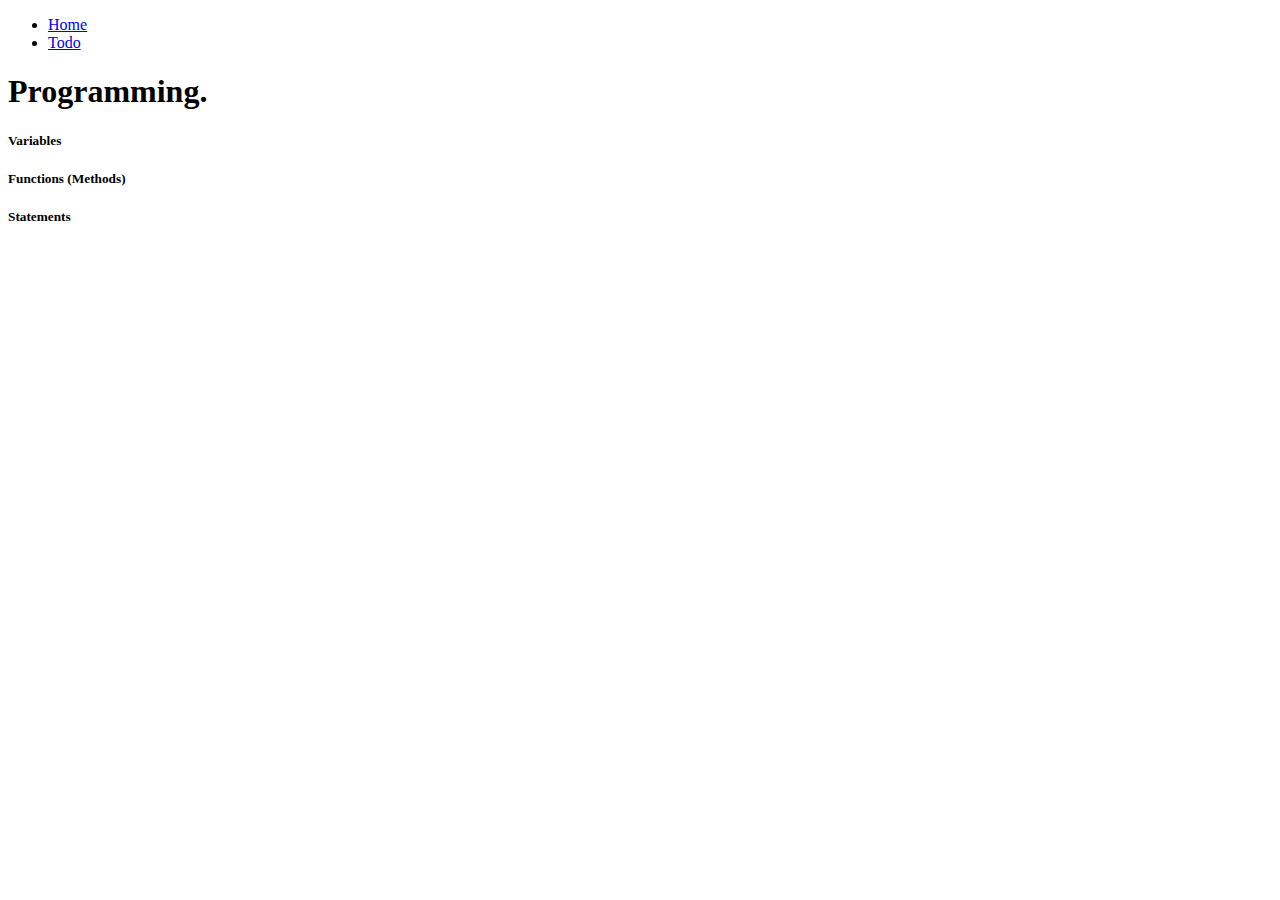
<file: index.html>
<!DOCTYPE html>
<html lang="en">
<head>
    <meta charset="UTF-8">
    <meta http-equiv="X-UA-Compatible" content="IE=edge">
    <meta name="viewport" content="width=device-width, initial-scale=1.0">
    <title>Document</title>
    <link rel="stylesheet" href="./css.css">

    <script src="./js.js" ></script>
</head>
<body>
    <nav>
        <ul class="d-flex f-content-start">
            <li class="item-list"><a href="./index.html" class="href">Home</a></li>
            <li class="item-list"><a href="./todolist/index.html" class="href">Todo</a></li>
        </ul>
    </nav>
    <h1>
        Programming.
    </h1>
    <div>
        <h5>Variables</h5>
        <h5>Functions (Methods)</h5>
        <h5>Statements</h5>
        <h5></h5>
    </div>
</body>
</html>
</file>
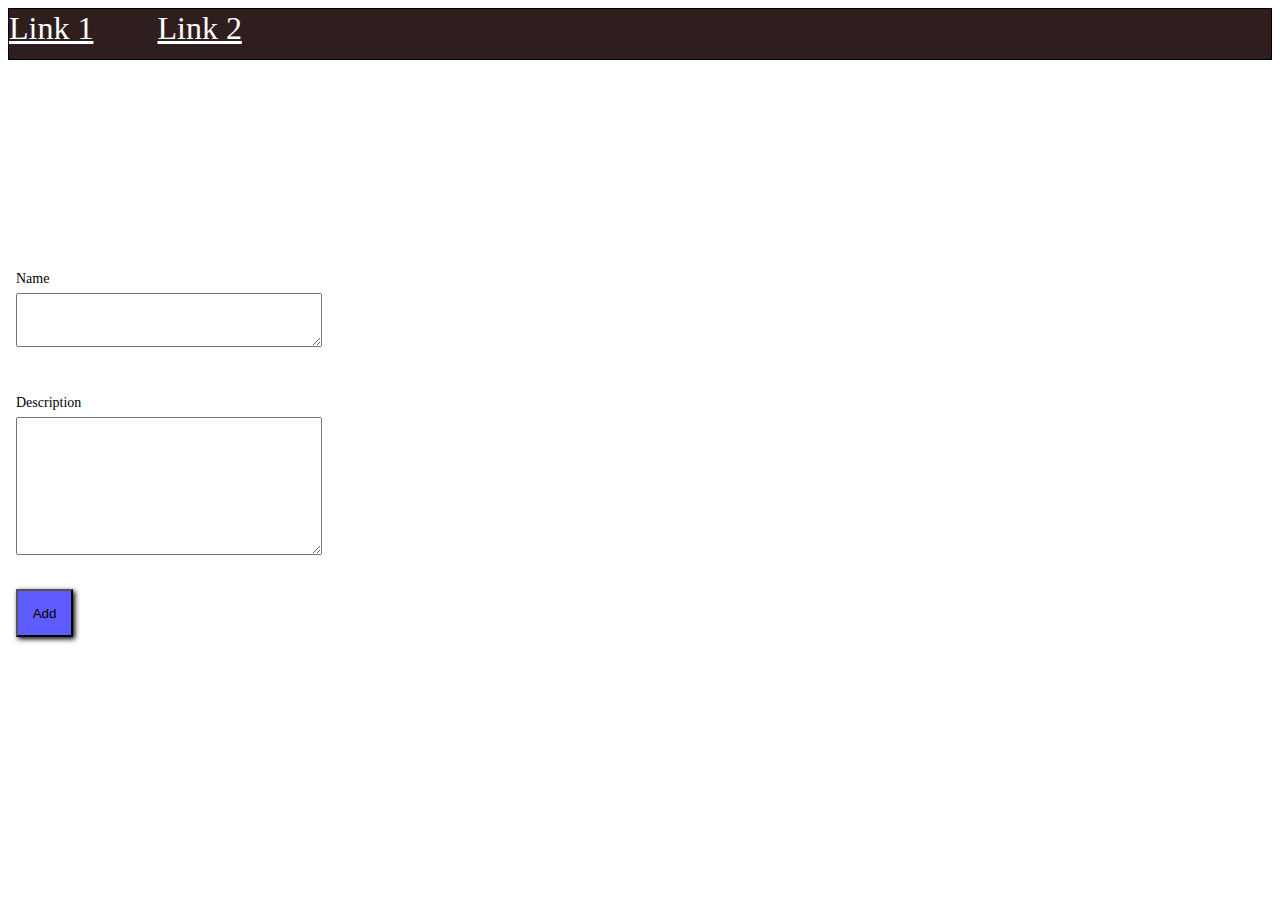
<file: First app with Mohamd/index.html>
<!DOCTYPE html>
<html lang="en">
<head>
    <meta charset="UTF-8">
    <meta http-equiv="X-UA-Compatible" content="IE=edge">
    <meta name="viewport" content="width=device-width, initial-scale=1.0">
    <link href="https://cdn.jsdelivr.net/npm/bootstrap@5.2.3/dist/css/bootstrap.min.css" rel="stylesheet" integrity="sha384-rbsA2VBKQhggwzxH7pPCaAqO46MgnOM80zW1RWuH61DGLwZJEdK2Kadq2F9CUG65" crossorigin="anonymous">
    <link rel="stylesheet" href="./css.css">
    <title>Document</title>
</head>
<body>
    
    <div class="d-flex flex-row" id="top-row">
        <a href="https://www.figma.com/file/oYS7hCRNoAw23g6QHYykL4/Todo?node-id=1%3A2&t=sa7ePVs2N6LOFu1V-0" class="link">Link 1</a>
        <a href="https://www.youtube.com/watch?v=8VvfMv9mLjo&t=272s" class="link">Link 2</a>
    </div>
    <div class="row" id="second-row">
        <div class="col d-flex align-items-center justify-content-center">
            <div id="formdiv" class="d-flex align-items-center justify-content-center">
                <form class="was-validated">
                    <div class="formWithNameAndDescription">
                      <label for="validationTextarea" class="form-label">Name</label>
                      <textarea id="validationTextareaName"  rows="1" cols="50"></textarea>
                      <label for="validationTextarea" class="form-label">Description</label>
                      <textarea id="validationTextareaDescription"  rows="4" cols="50"></textarea>
                      <button class="btn btn-primary" id="btnSubmit" onclick="createTodo()">Add</button>
                    </div>
            </div>
        </div>
        <div class="col d-flex align-items-center justify-content-center">
            <div id="RectangleContainer"></div>
        </div>
    </div>
    <script src="./js.js"></script>
    <script src="https://cdn.jsdelivr.net/npm/bootstrap@5.2.3/dist/js/bootstrap.bundle.min.js" integrity="sha384-kenU1KFdBIe4zVF0s0G1M5b4hcpxyD9F7jL+jjXkk+Q2h455rYXK/7HAuoJl+0I4" crossorigin="anonymous"></script>
</body>
</html>
</file>
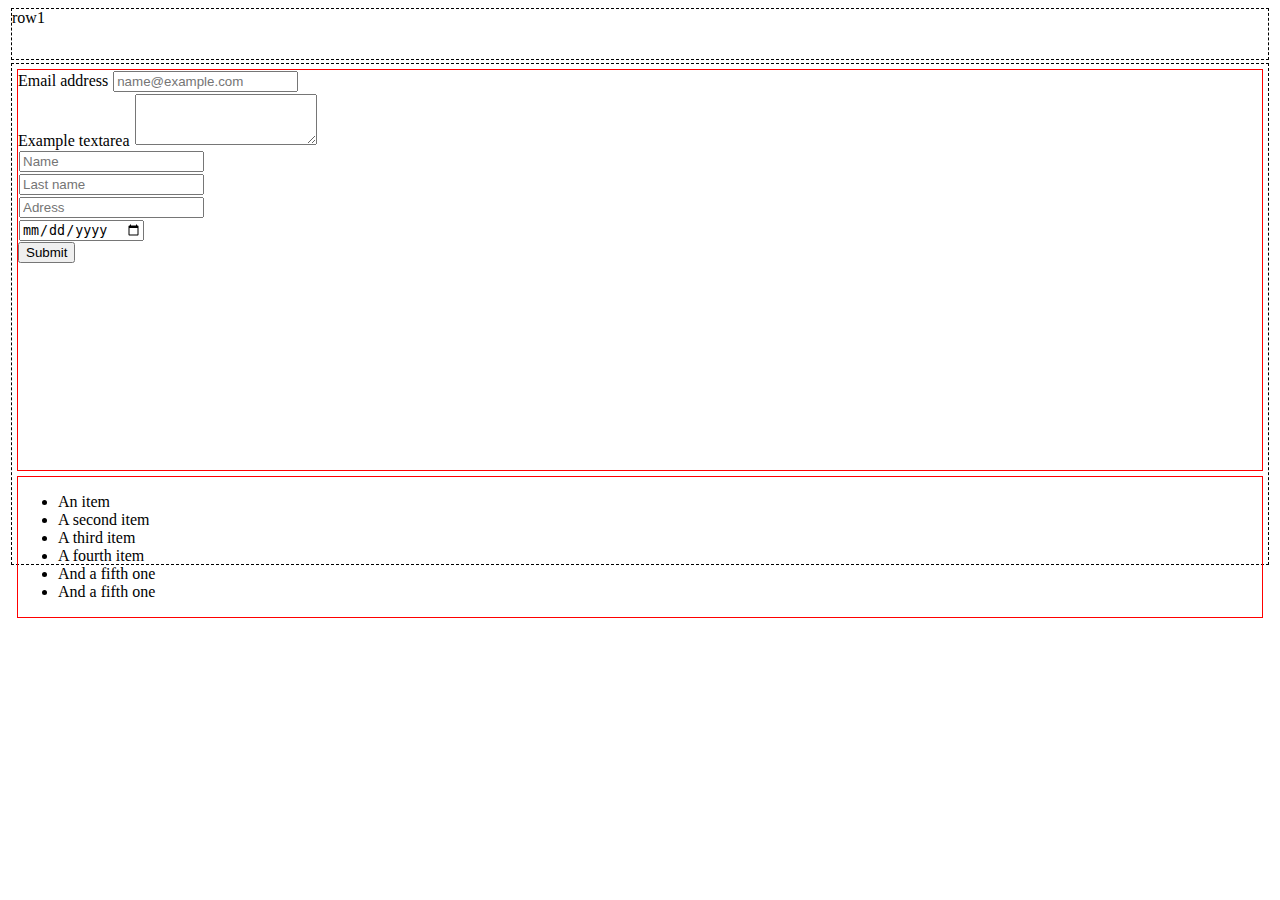
<file: todoapp/index.html>
<!DOCTYPE html>
<html lang="en">

<head>
    <meta charset="UTF-8">
    <meta http-equiv="X-UA-Compatible" content="IE=edge">
    <meta name="viewport" content="width=device-width, initial-scale=1.0">
    <link href="https://cdn.jsdelivr.net/npm/bootstrap@5.2.3/dist/css/bootstrap.min.css" rel="stylesheet"
        integrity="sha384-rbsA2VBKQhggwzxH7pPCaAqO46MgnOM80zW1RWuH61DGLwZJEdK2Kadq2F9CUG65" crossorigin="anonymous">
    <link rel="stylesheet" href="css.css">
    <script src="js.js"></script>
    <title>Document</title>
</head>

<body>
    <div class="row" id="toprow">
        row1
    </div>
    <div class="row" id="secondrow">
        <div class="col d-flex justify-content-center align-items-center">
            <div id="formdiv">
                <div class="mb-3">
                    <label for="exampleFormControlInput1" class="form-label">Email address</label>
                    <input type="email" class="form-control" id="exampleFormControlInput1"
                        placeholder="name@example.com">
                </div>
                <div class="mb-3">
                    <label for="exampleFormControlTextarea1" class="form-label">Example textarea</label>
                    <textarea class="form-control" id="exampleFormControlTextarea1" rows="3"></textarea>
                </div>
                <div>
                    <input id="1" class="form-control" type="text" placeholder="Name">
                    <input id="2" class="form-control" type="text" placeholder="Last name">
                    <input id="3" class="form-control" type="text" placeholder="Adress">
                    <input id="4" class="form-control" type="date">
                    <br>
                    <button onclick="putInList()" type="button" class="btn btn-primary">Submit</button>
                </div>
            </div>
        </div>
        <div class="col d-flex justify-content-center align-items-center">
            <div id="formlist">
                <ul class="list-group list-group-flush">
                    <li id="1.1" class="list-group-item">An item</li>
                    <li id="2.2" class="list-group-item">A second item</li>
                    <li id="3.3" class="list-group-item">A third item</li>
                    <li id="4.4" class="list-group-item">A fourth item</li>
                    <li id="5.5" class="list-group-item">And a fifth one</li>
                    <li id="6.6" class="list-group-item">And a fifth one</li>
                </ul>
            </div>
        </div>
    </div>
    <script src="https://cdn.jsdelivr.net/npm/bootstrap@5.2.3/dist/js/bootstrap.bundle.min.js"
        integrity="sha384-kenU1KFdBIe4zVF0s0G1M5b4hcpxyD9F7jL+jjXkk+Q2h455rYXK/7HAuoJl+0I4"
        crossorigin="anonymous"></script>
</body>

</html>
</file>
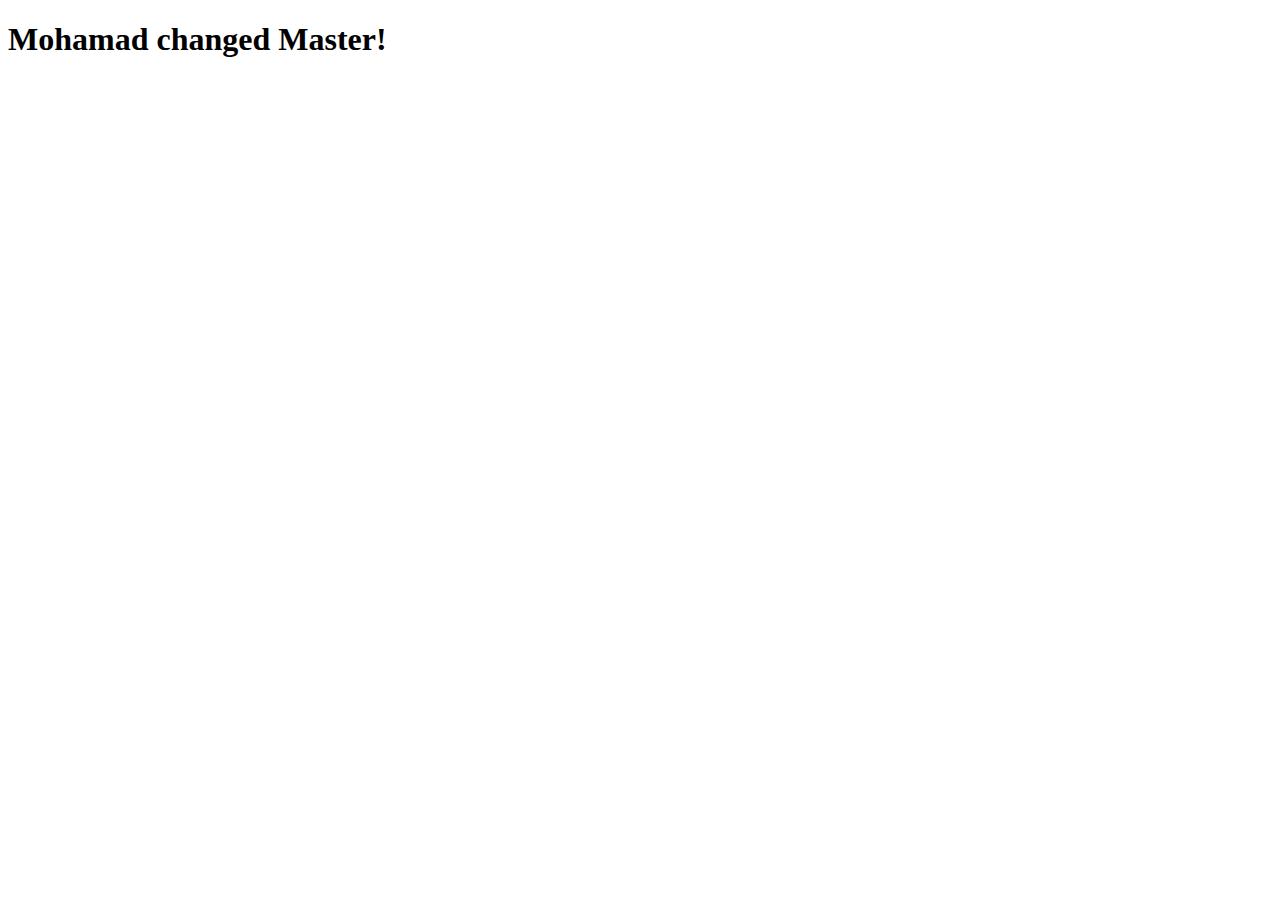
<file: My Website/other folder/index.html>
<!DOCTYPE html>
<html lang="en">
<head>
    <meta charset="UTF-8">
    <meta http-equiv="X-UA-Compatible" content="IE=edge">
    <meta name="viewport" content="width=device-width, initial-scale=1.0">
    <title>Document</title>
</head>
<body>
    <h1>
        Mohamad changed Master!
    </h1>
</body>
</html>
</file>
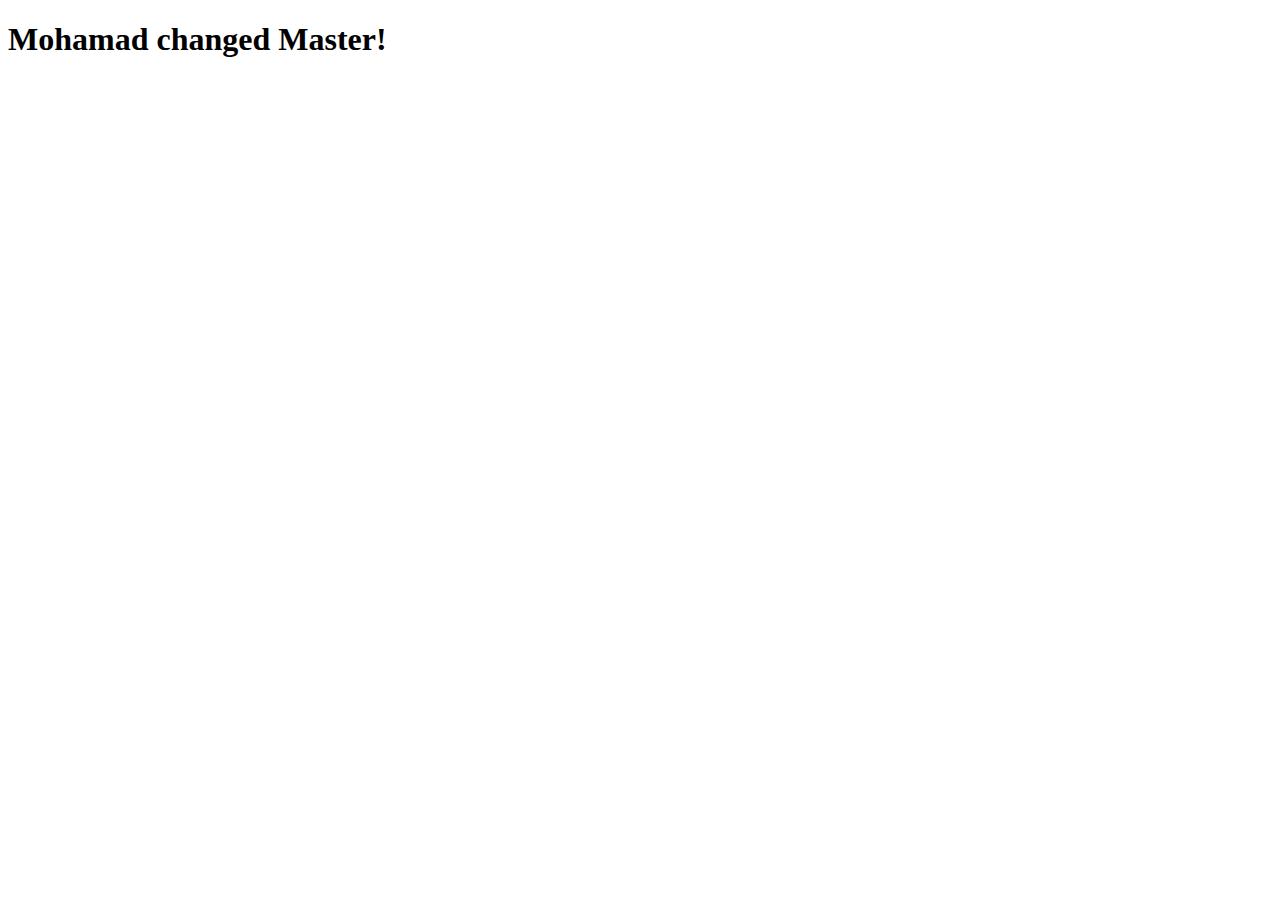
<file: prove/prove/index.html>
<!DOCTYPE html>
<html lang="en">
<head>
    <meta charset="UTF-8">
    <meta http-equiv="X-UA-Compatible" content="IE=edge">
    <meta name="viewport" content="width=device-width, initial-scale=1.0">
    <title>Document</title>
</head>
<body>
    <h1>
        Mohamad changed Master!
    </h1>
</body>
</html>
</file>
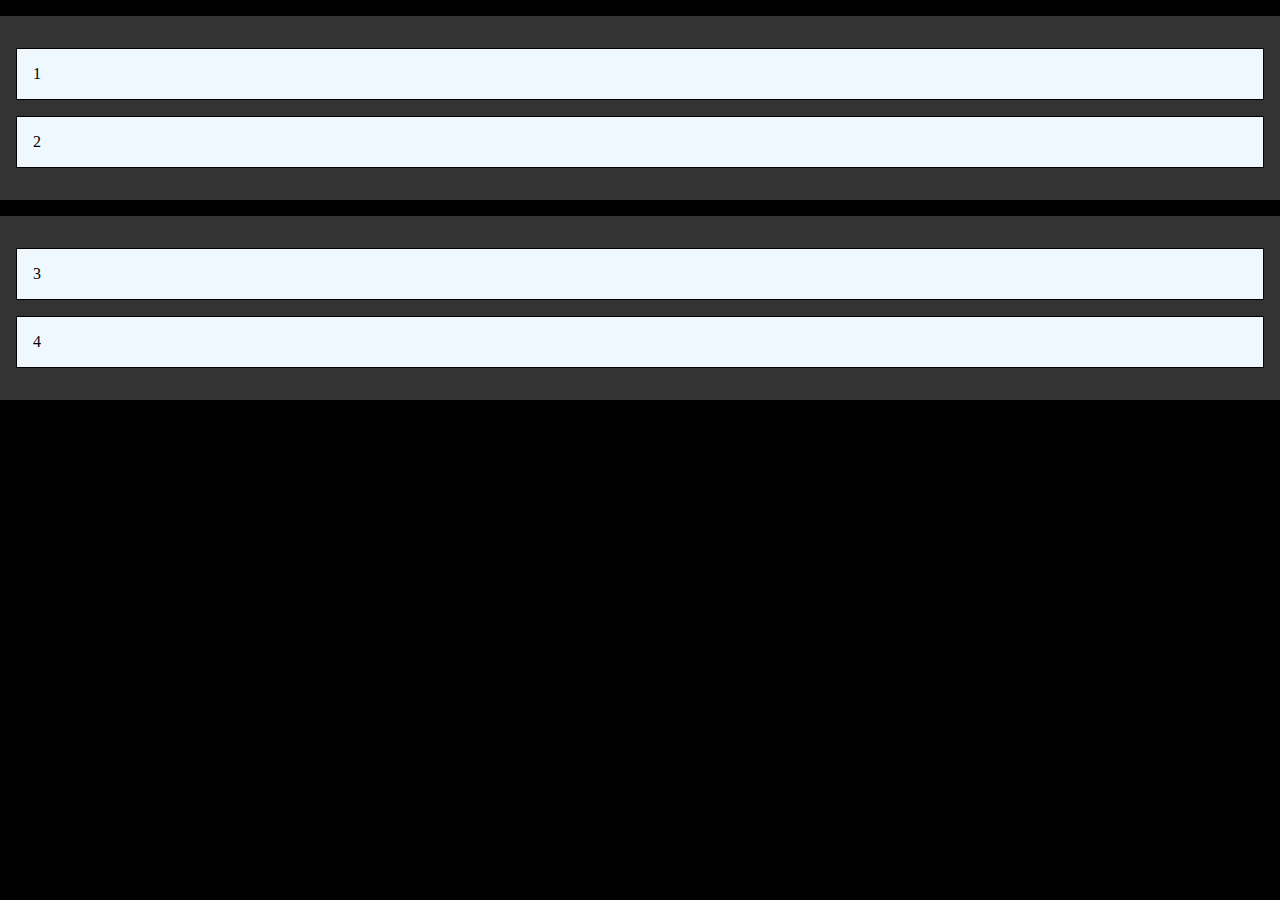
<file: draggable.html>
<!DOCTYPE html>
<html lang="en">
<head>
    <meta charset="UTF-8">
    <meta http-equiv="X-UA-Compatible" content="IE=edge">
    <meta name="viewport" content="width=device-width, initial-scale=1.0">
    <title>Draggable</title>
    <link rel="stylesheet" href="/draggable.css">
</head>
<body>
    <div class="container">
        <p class="draggable" draggable="true">1</p>
        <p class="draggable" draggable="true">2</p>
    </div>
    <div class="container">
        <p class="draggable" draggable="true">3</p>
        <p class="draggable" draggable="true">4</p>
    </div>

<script src="/draggable.js"></script>
</body>
</html>
</file>
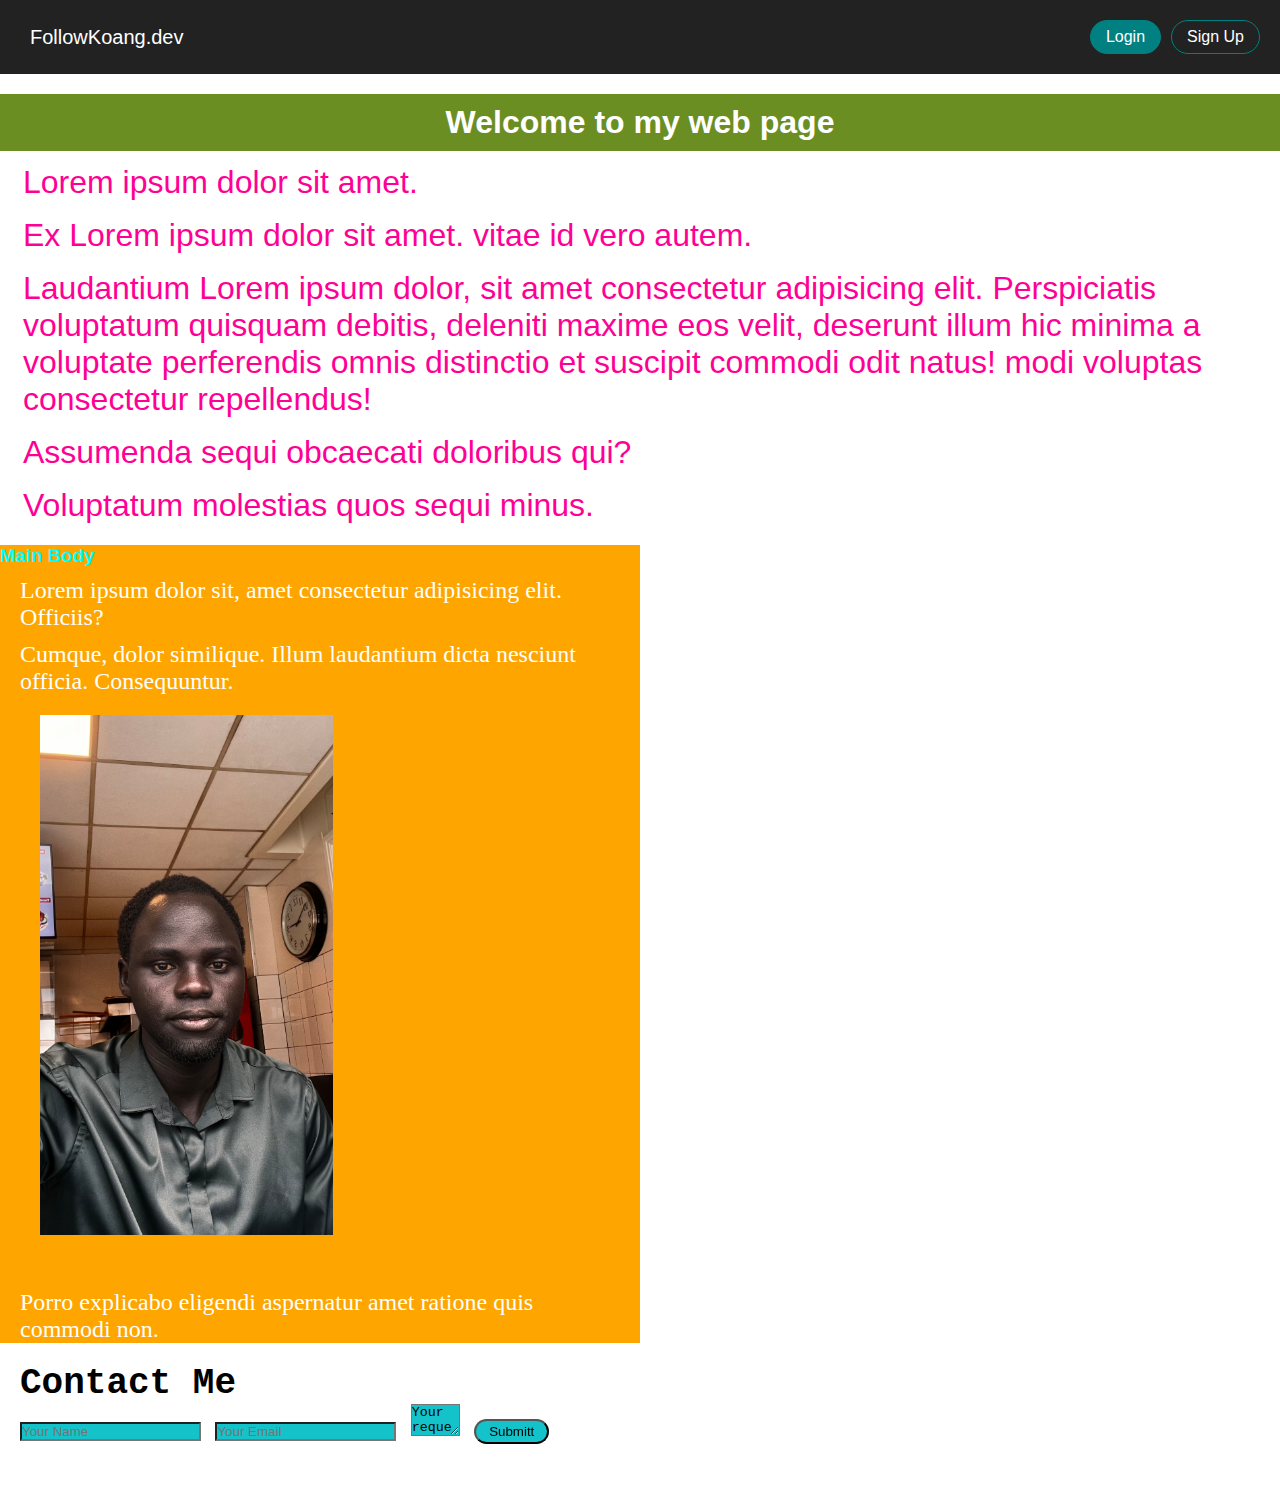
<file: resp.html>
<!DOCTYPE html>
<html lang="en">
<head>
    <meta charset="UTF-8">
    <meta http-equiv="X-UA-Compatible" content="IE=edge">
    <meta name="viewport" content="width=device-width, initial-scale=1.0">
    <title>Responsive web</title>
    <link rel="stylesheet" href="/resp.css">
    <script src="https://ajax.googleapis.com/ajax/libs/jquery/3.6.1/jquery.min.js"></script>

</head>
<body>
    
   <nav>
    <ul class="menu">
    <li class="logo"><a href="#">FollowKoang.dev</a></li>
    <li class="item"><a href="#">Home</a></li>
    <li class="item"><a href="#">About</a></li>
    <li class="item"><a href="#">Services</a></li>
    <li class="item button"><a href="#">Login</a></li>
    <li class="item button secondary"><a href="#">Sign Up</a></li>
    <li class="toggle"><a href="#"><span class="bars"></span></a></li>
  </ul>
</nav>

   <main id="main">
    <h2 class="h2">Welcome to my web page</h2>
    <p class="par">Lorem ipsum dolor sit amet.</p>
    <p class="par">Ex Lorem ipsum dolor sit amet. vitae id vero autem.</p>
    <p class="par">Laudantium Lorem ipsum dolor, sit amet consectetur adipisicing elit. Perspiciatis voluptatum quisquam debitis, deleniti maxime eos velit, deserunt illum hic minima a voluptate perferendis omnis distinctio et suscipit commodi odit natus! modi voluptas consectetur repellendus!</p>
    <p class="par">Assumenda sequi obcaecati doloribus qui?</p>
    <p class="par">Voluptatum molestias quos sequi minus.</p> 
      <a href="#" style="position: fixled; bottom:0;">https://youtube.com/channel/UCBoSmyo-G9pdKJY96dFopg</a>
   </main>


   <div class="main">
      <h3>Main Body</h3>
        <p class="con">Lorem ipsum dolor sit, amet consectetur adipisicing elit. Officiis?</p>
        <p class="con">Cumque, dolor similique. Illum laudantium dicta nesciunt officia. Consequuntur.</p>
        <img src="/IMG-1263.jpg" alt="">
        <p class="con">Porro explicabo eligendi aspernatur amet ratione quis commodi non.</p>
  </div>
  <footer id="footer">
    <h2 class="foot">
      Contact Me
    </h2>
  <input type="text" placeholder="Your Name">
  <input type="email" placeholder="Your Email">
  <textarea name="textarea" id="textarea" cols="4" rows="2">Your request here:</textarea>
  <button>Submitt</button>
  </footer>
   

  </script>
</body>
</html>
</file>
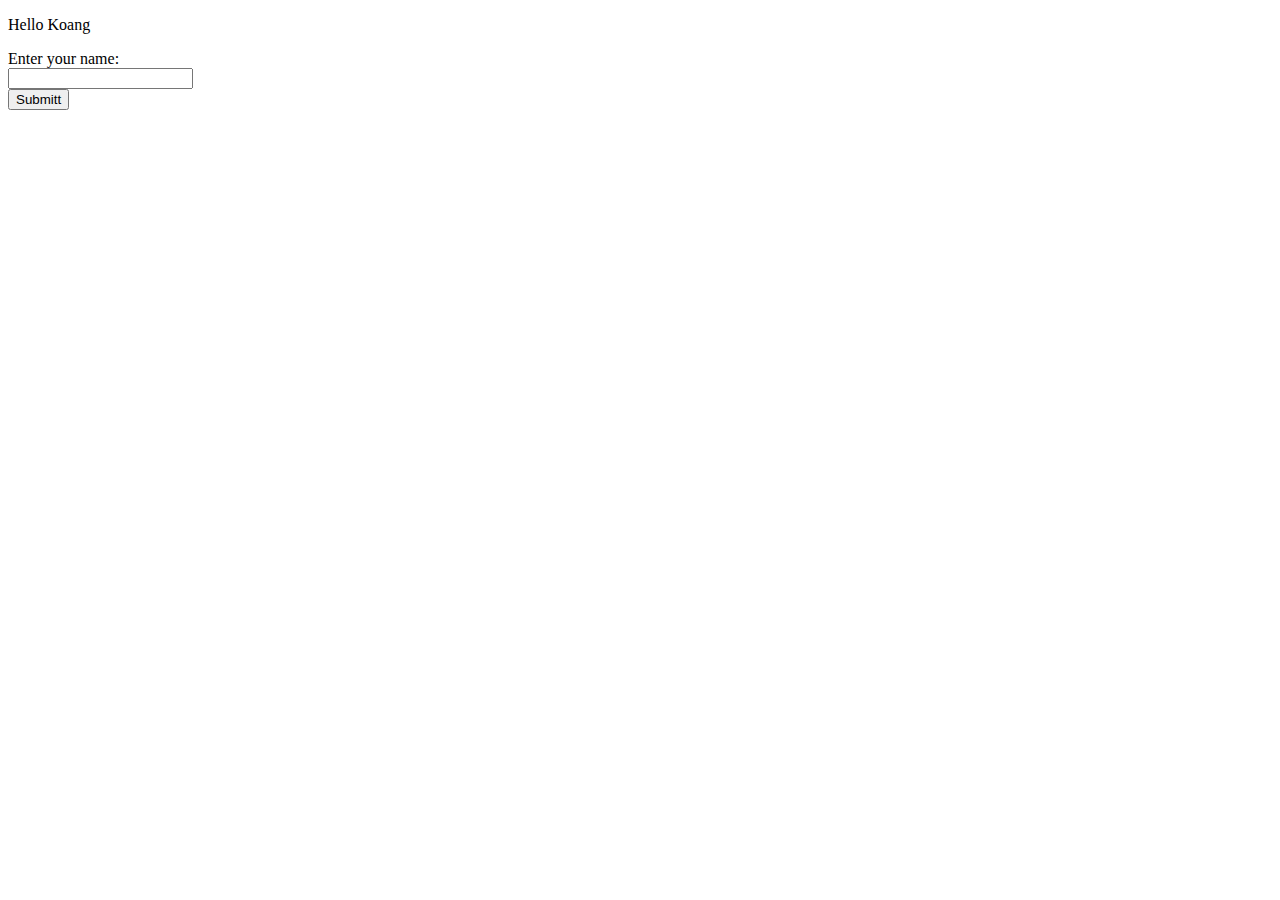
<file: sub.html>
<!DOCTYPE html>
<html lang="en">
<head>
    <meta charset="UTF-8">
    <meta http-equiv="X-UA-Compatible" content="IE=edge">
    <meta name="viewport" content="width=device-width, initial-scale=1.0">
    <title>Document</title>
</head>
<body>

   <p id="p1">Hello Koang</p>
   <p id="p2"></p>
   <p id="p3"></p>

   <label id="label">Enter your name:</label> <br>
   <input type="text" id="mytext"> <br>
   <button type="button" id="myButton">Submitt</button>

    <script src="/java.js"></script>
</body>
</html>
</file>
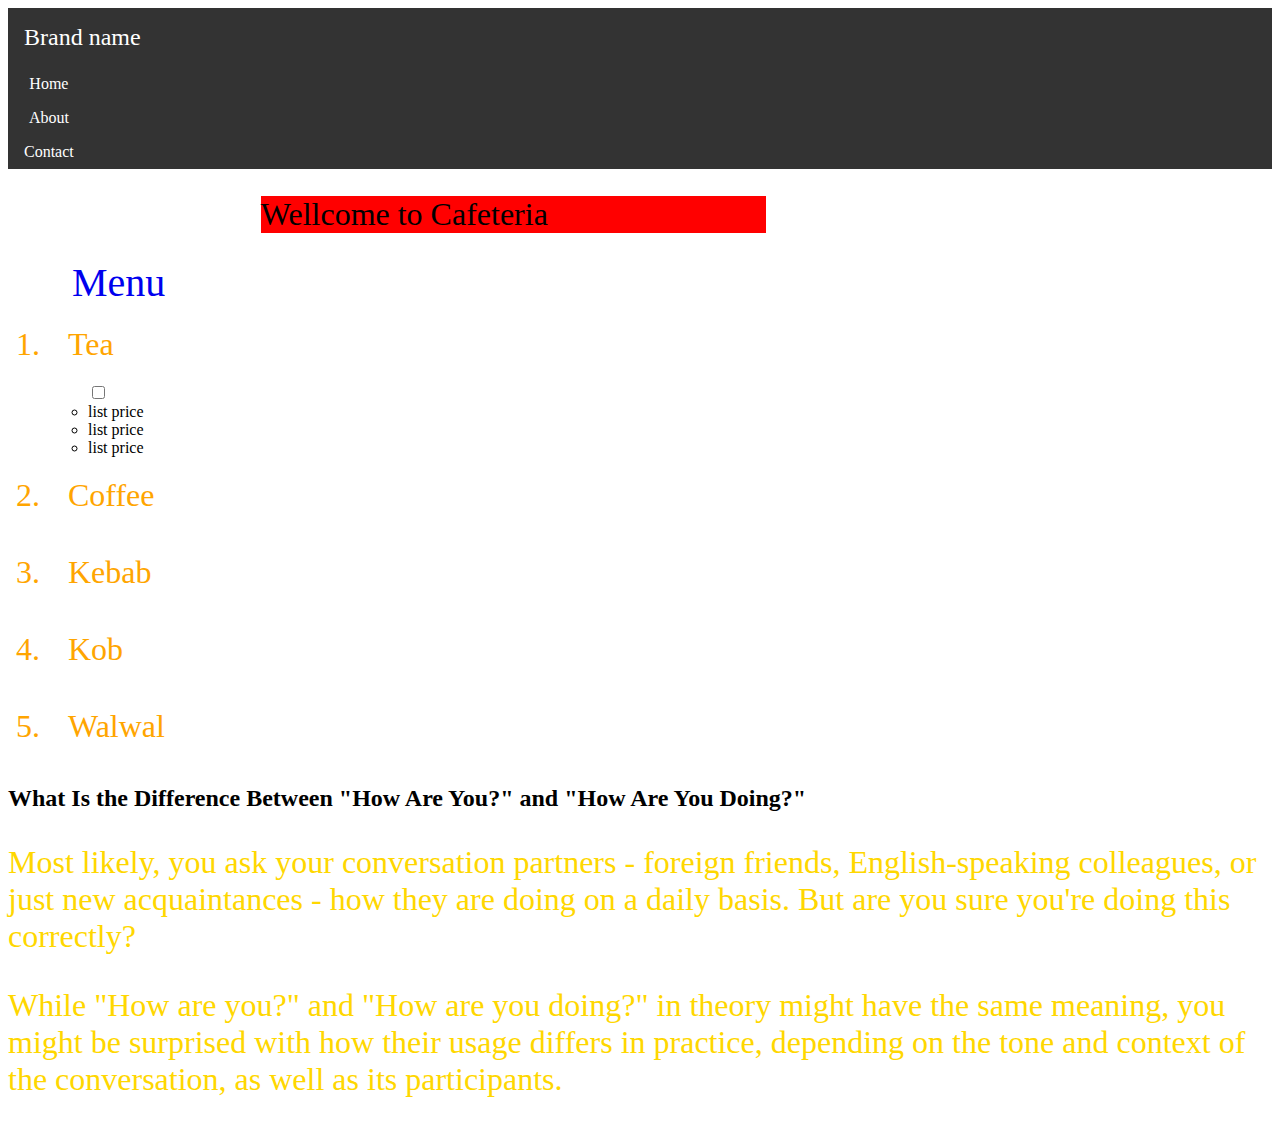
<file: sup.html>
<!DOCTYPE html>
<html lang="en">
<head>
    <meta charset="UTF-8">
    <meta http-equiv="X-UA-Compatible" content="IE=edge">
    <meta name="viewport" content="width=device-width, initial-scale=1.0">
    <title>Document</title>
    <link rel="stylesheet" href="/sup.css">
    <script>
        
    </script>
</head>
<body>
   

        <nav class="navbar">
                <div class="brand-title">Brand name</div>
                <a href="#" class="toggle-button">
                  <span class="bar"></span>
                 <span class="bar"></span>
                 <span class="bar"></span>
                </a>
                <div class="navbar-links">
                    <ul>
                        <li><a href="#">Home</a></li>
                        <li><a href="#">About</a></li>
                        <li><a href="#">Contact</a></li>
                    </ul>
                </div>
            </nav>
        <div id= div> 
        
          <h2 class= well>Wellcome to Cafeteria</h2>
        </div>
        
        <ul>
          <a href="#" id="menu">Menu</a>
           <li class="main">Tea</li>
          <ul class="under-list">
            <input type="checkbox">
            <li>list price </li>
            <li>list price</li>
            <li>list price</li>
          </ul>
           <li class="main">Coffee</li>
           <li class="main">Kebab</li>
           <li class="main">Kob</li>
           <li class="main">Walwal</li>
          
        </ul>
        
          <h2>What Is the Difference Between "How Are You?" and "How 
            Are You Doing?"</h2>
          <p>Most likely, you ask your conversation partners - foreign 
            friends, English-speaking colleagues, or just new acquaintances - how they are doing on a daily basis. But are you sure you're doing this correctly?</p>
          <p>While "How are you?" and "How are you doing?" in theory might 
            have the same meaning, you might be surprised with how their usage differs in practice, depending on the tone and context of the conversation, as well as its participants.</p>
</body>
</html>
</file>
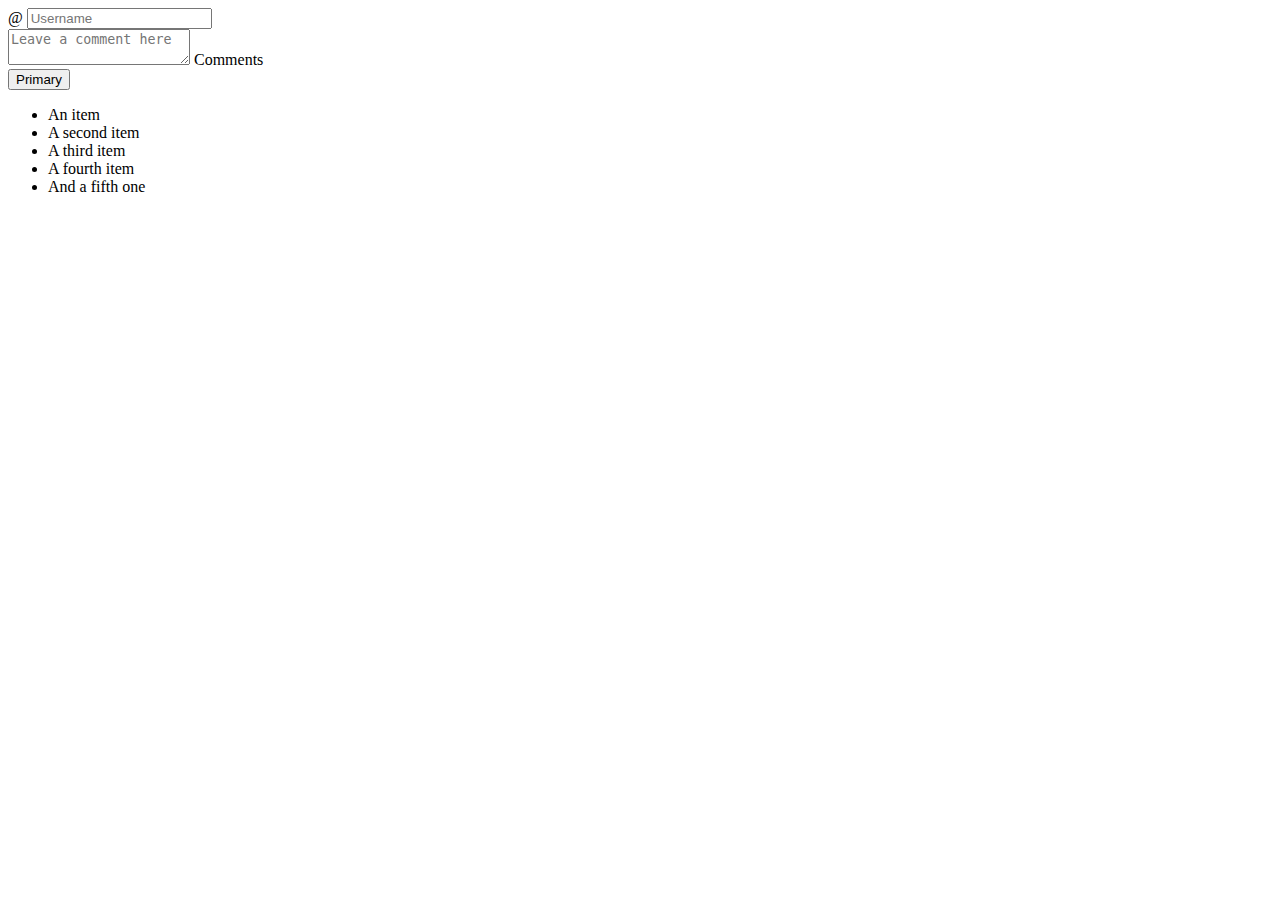
<file: todo.html>
<!DOCTYPE html>
<html lang="en">
<head>
    <meta charset="UTF-8">
    <meta http-equiv="X-UA-Compatible" content="IE=edge">
    <meta name="viewport" content="width=device-width, initial-scale=1.0">
    <title>Document</title>
    <link href="https://cdn.jsdelivr.net/npm/bootstrap@5.2.3/dist/css/bootstrap.min.css" rel="stylesheet" integrity="sha384-rbsA2VBKQhggwzxH7pPCaAqO46MgnOM80zW1RWuH61DGLwZJEdK2Kadq2F9CUG65" crossorigin="anonymous">
    <script>
        function btnClicked()
        {
            console.log(" is clicked; ");
        }

        document.getElementById('container');
        document.querySelectorAll('[att=""]');
        document.getElementsByClassName('class')
        document.getElementsByTagName('div');
        document.createElement('div');
    </script>
</head>
<body>
   <div id="container" class="d-flex">
    <div class="col">
        <div class="input-group mb-3">
            <span class="input-group-text" id="basic-addon1">@</span>
            <input type="text" class="form-control" id="test1" placeholder="Username" aria-label="Username" aria-describedby="basic-addon1">
          </div>
          <div class="form-floating">
            <textarea class="form-control" placeholder="Leave a comment here" id="floatingTextarea"></textarea>
            <label for="floatingTextarea">Comments</label>
          </div>
          <button type="button" class="btn btn-primary" onclick="btnClicked()">Primary</button>
       </div>
       <div class="col">
        <ul class="list-group list-group-flush">
            <li class="list-group-item">An item</li>
            <li class="list-group-item">A second item</li>
            <li class="list-group-item">A third item</li>
            <li class="list-group-item">A fourth item</li>
            <li class="list-group-item">And a fifth one</li>
          </ul>
       </div>
   </div>
   <script src="https://cdn.jsdelivr.net/npm/bootstrap@5.2.3/dist/js/bootstrap.bundle.min.js" integrity="sha384-kenU1KFdBIe4zVF0s0G1M5b4hcpxyD9F7jL+jjXkk+Q2h455rYXK/7HAuoJl+0I4" crossorigin="anonymous"></script>
</body>
</html>
</file>
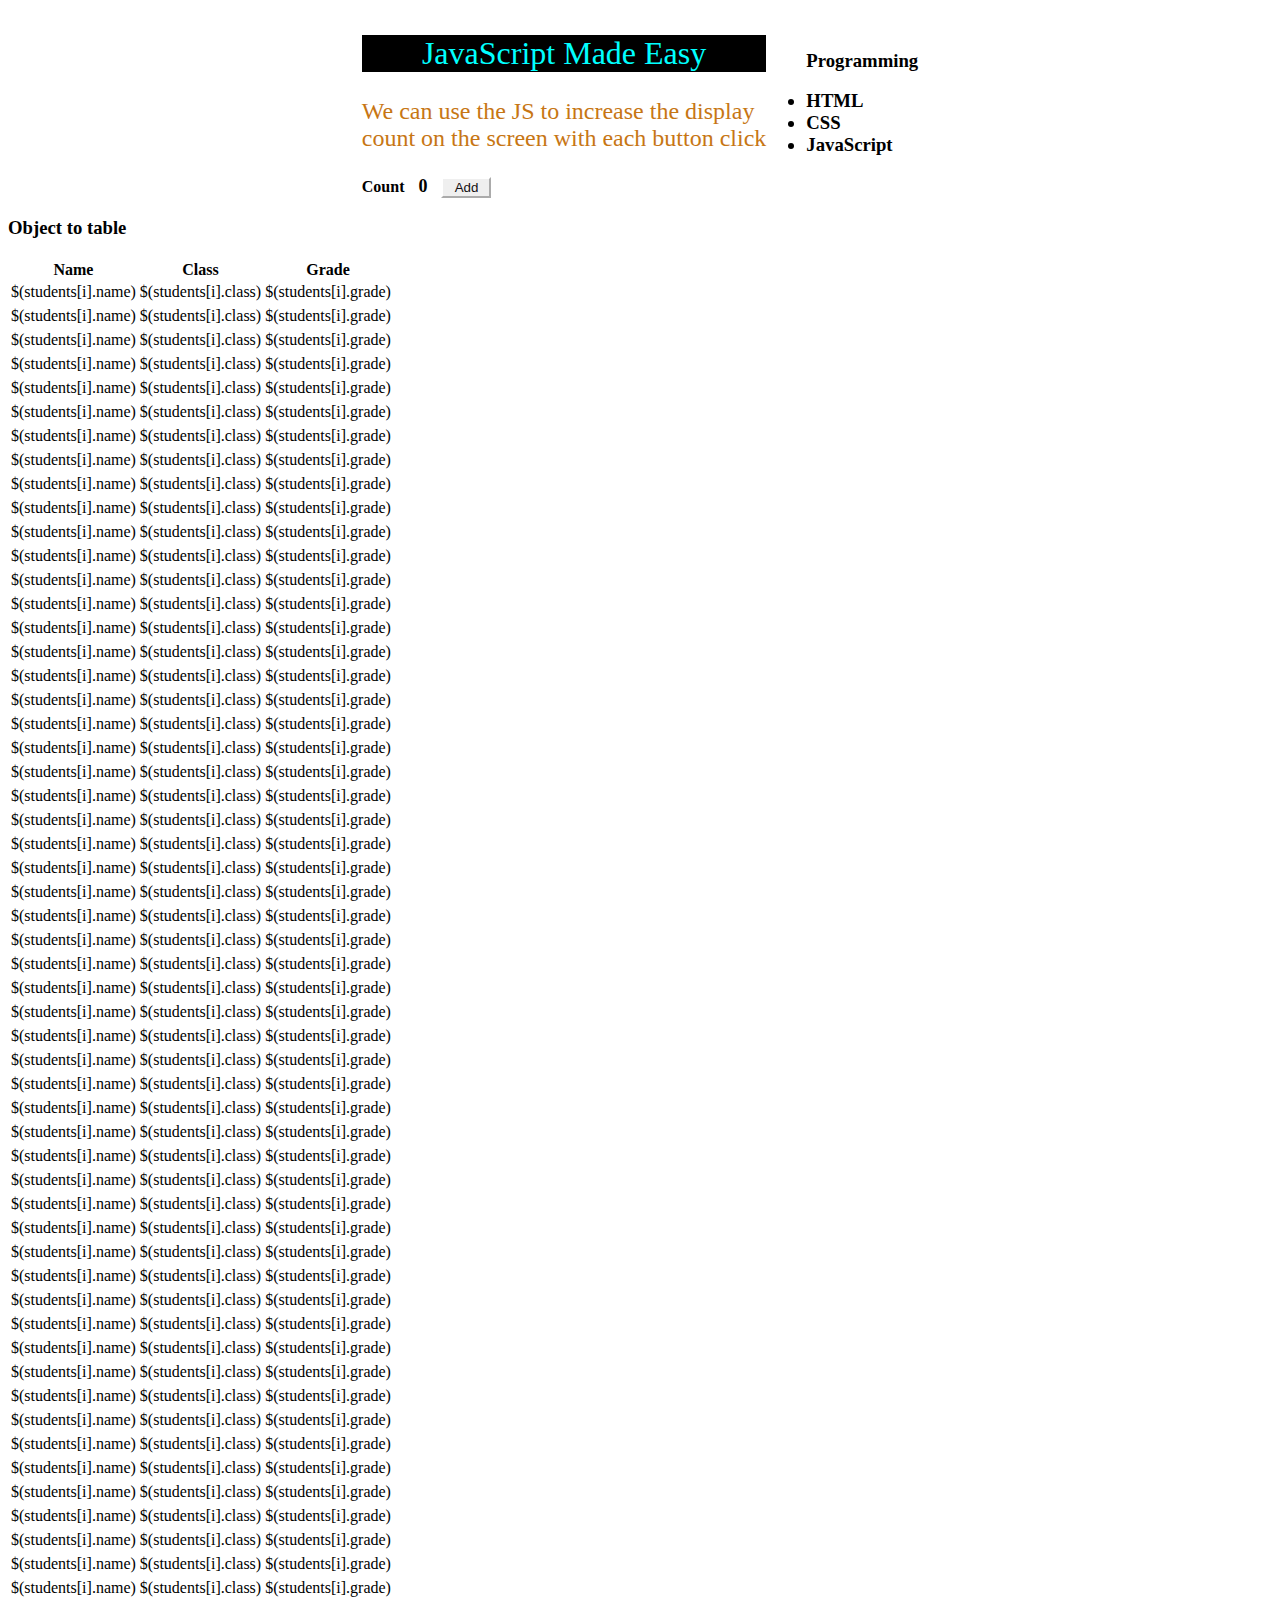
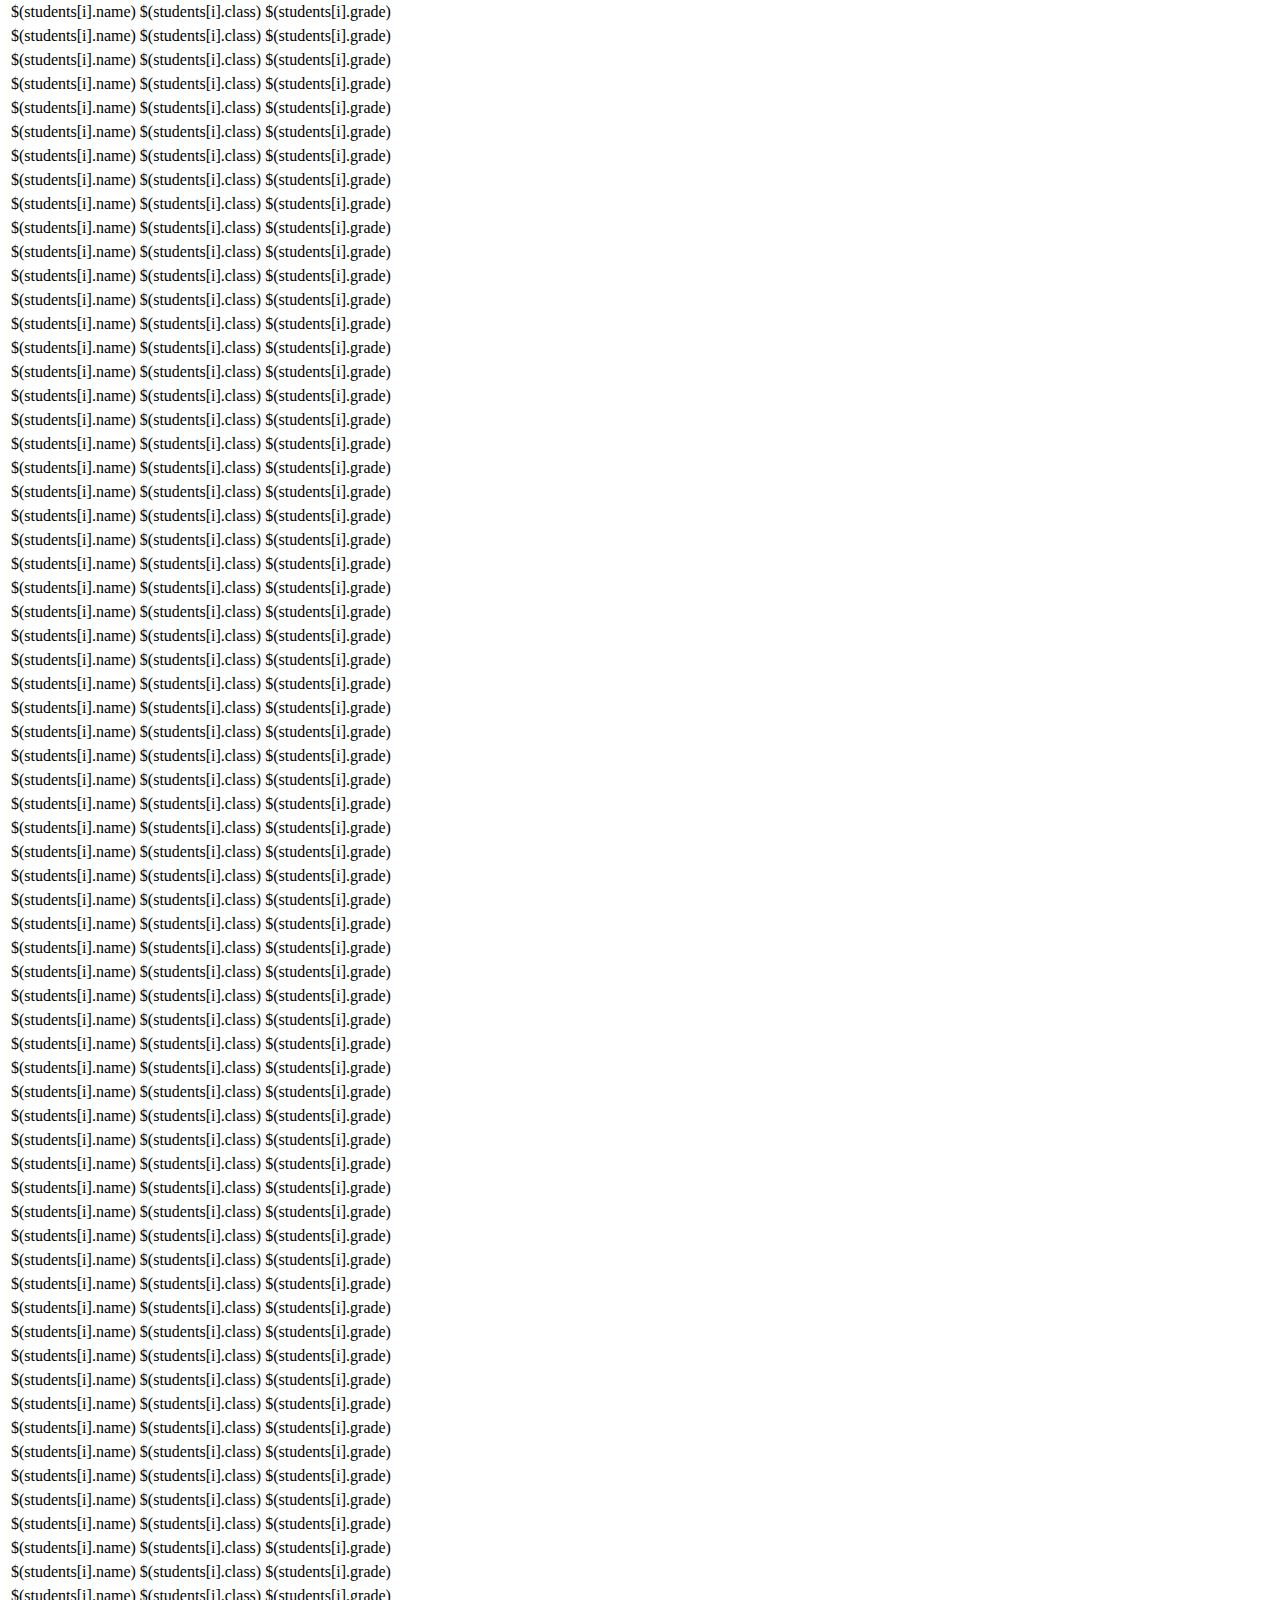
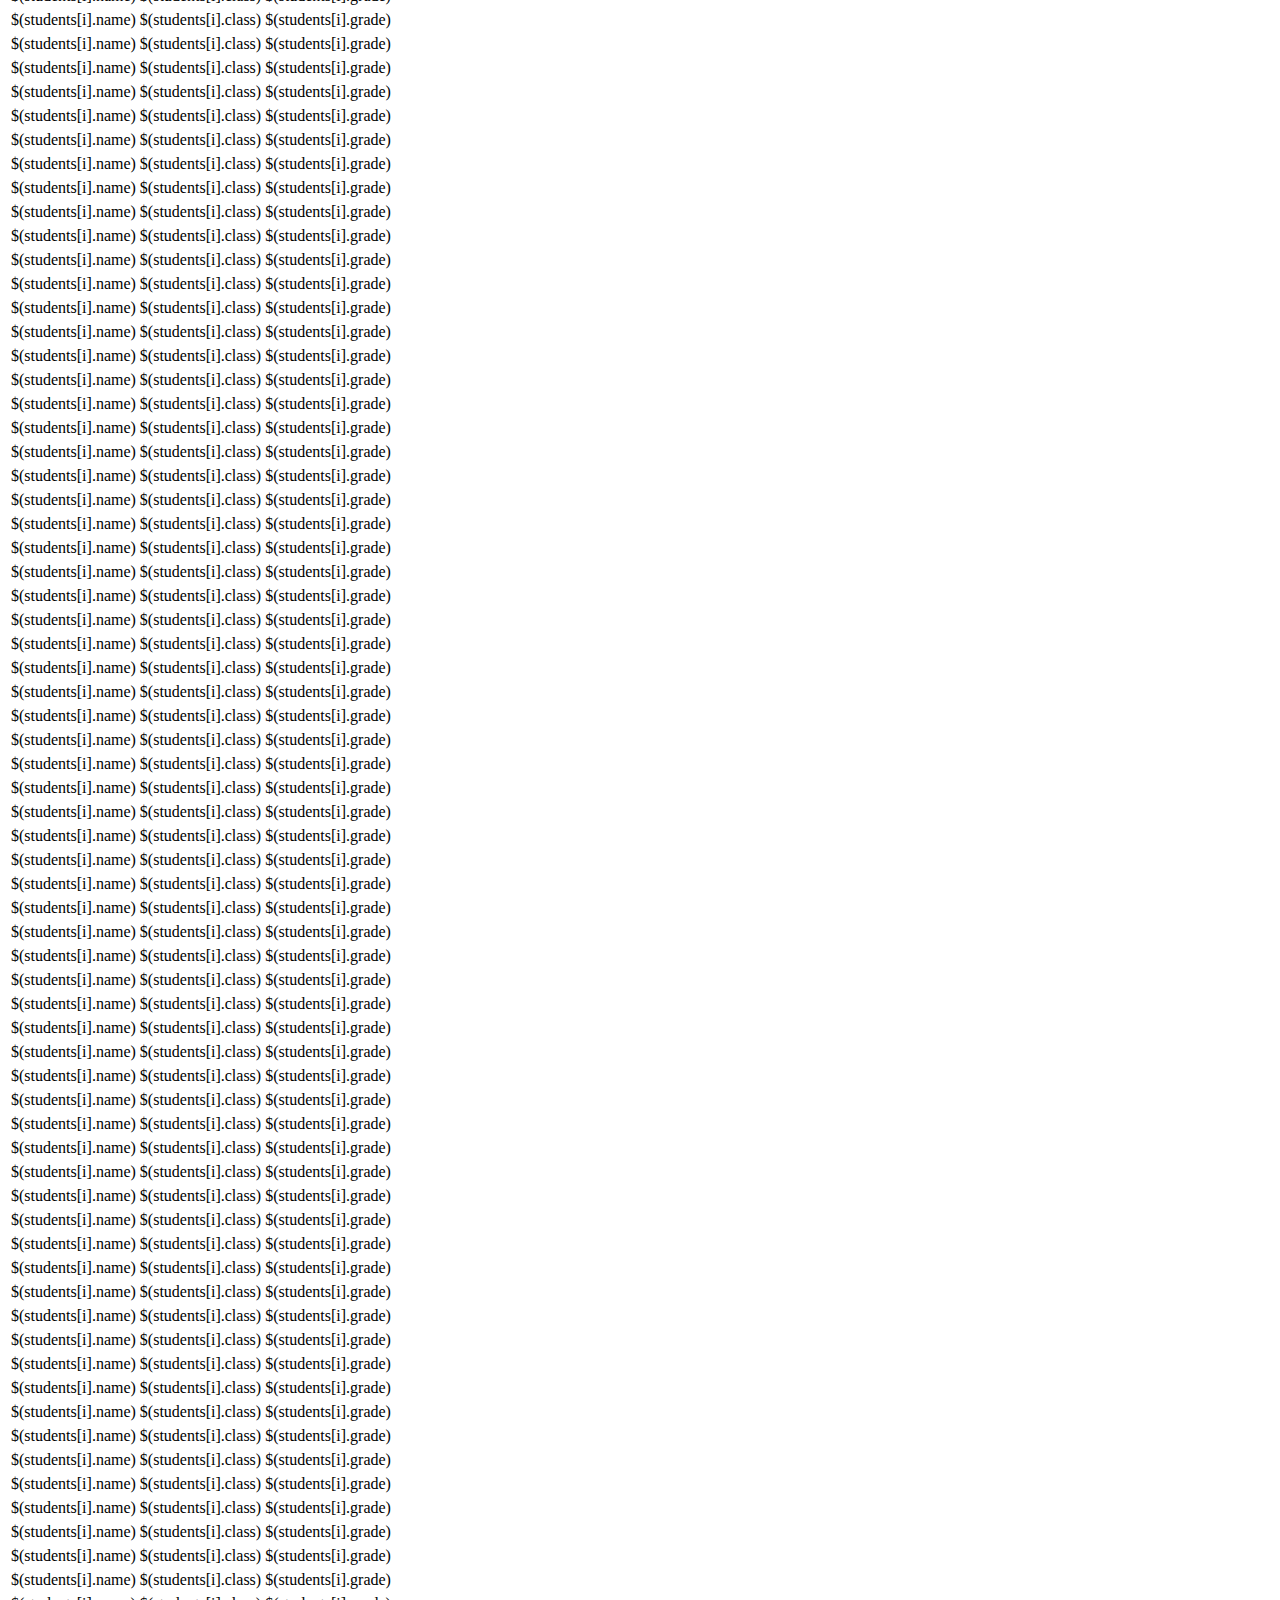
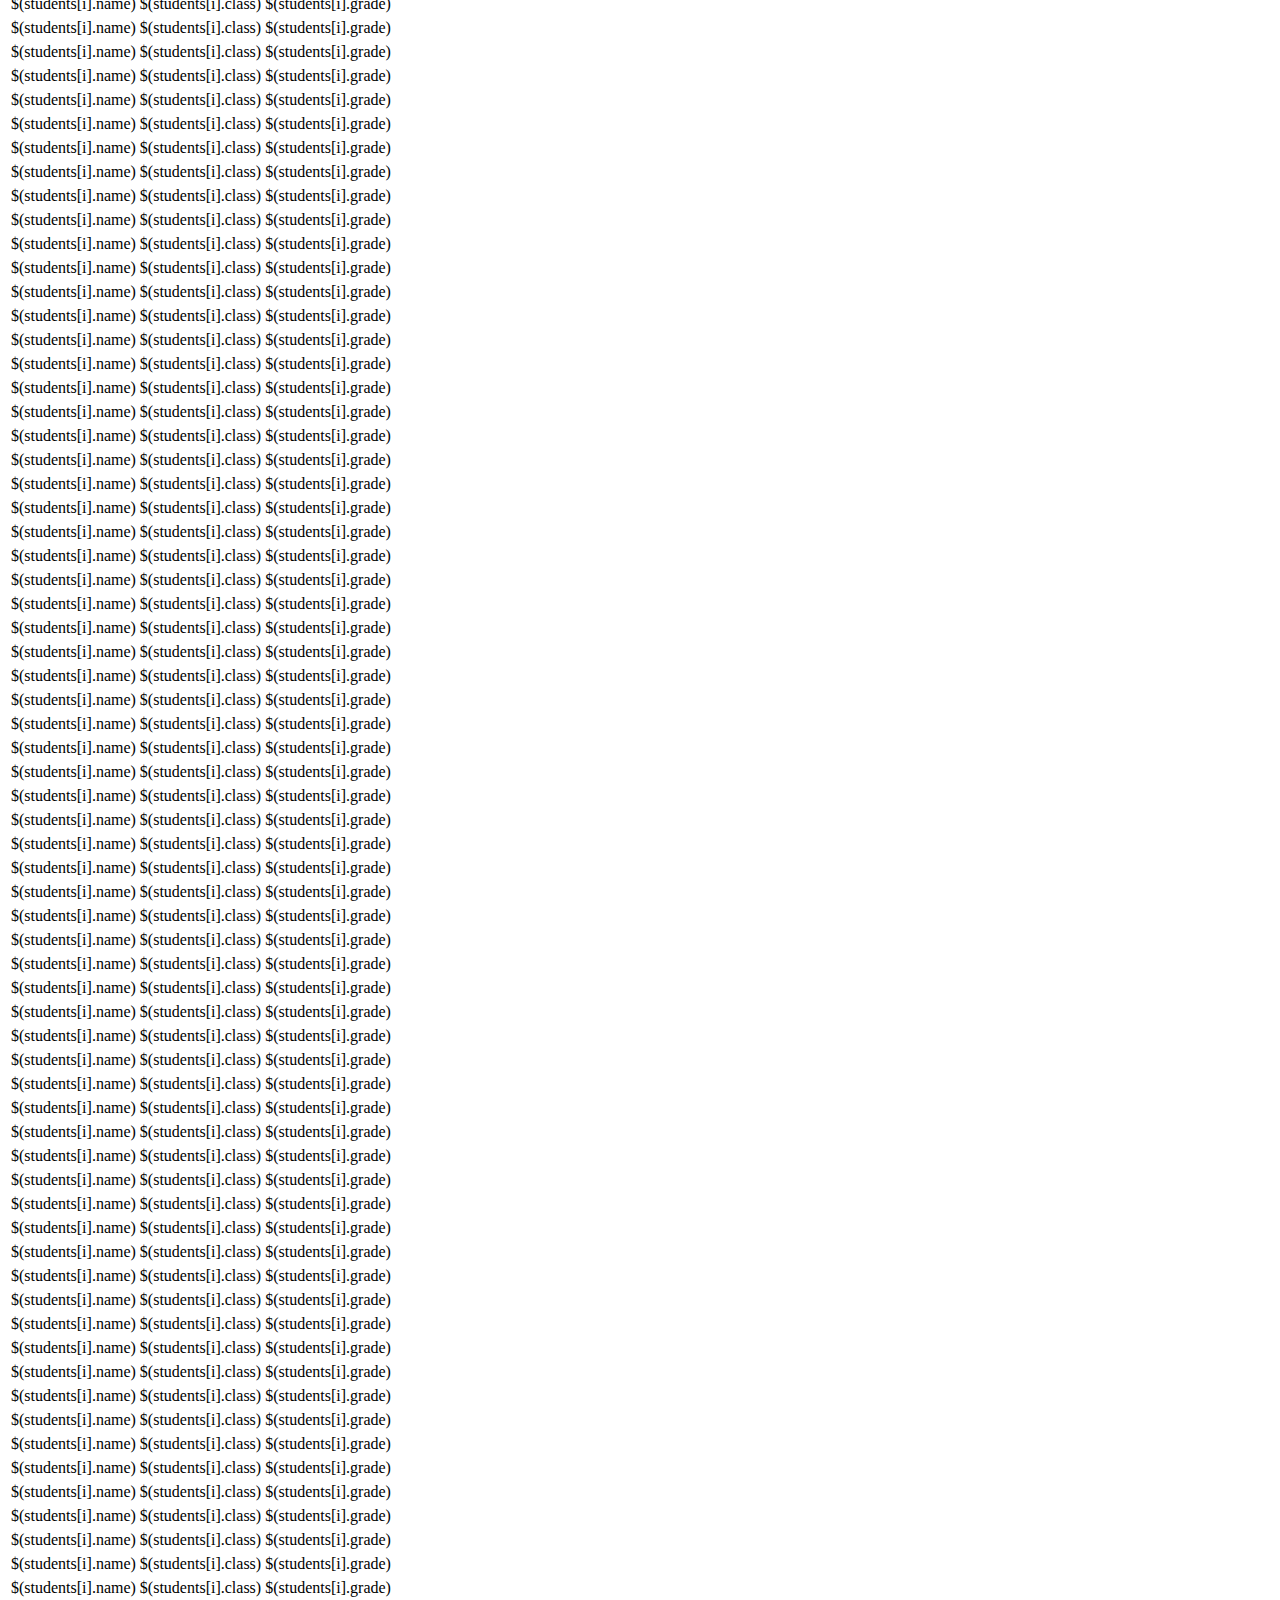
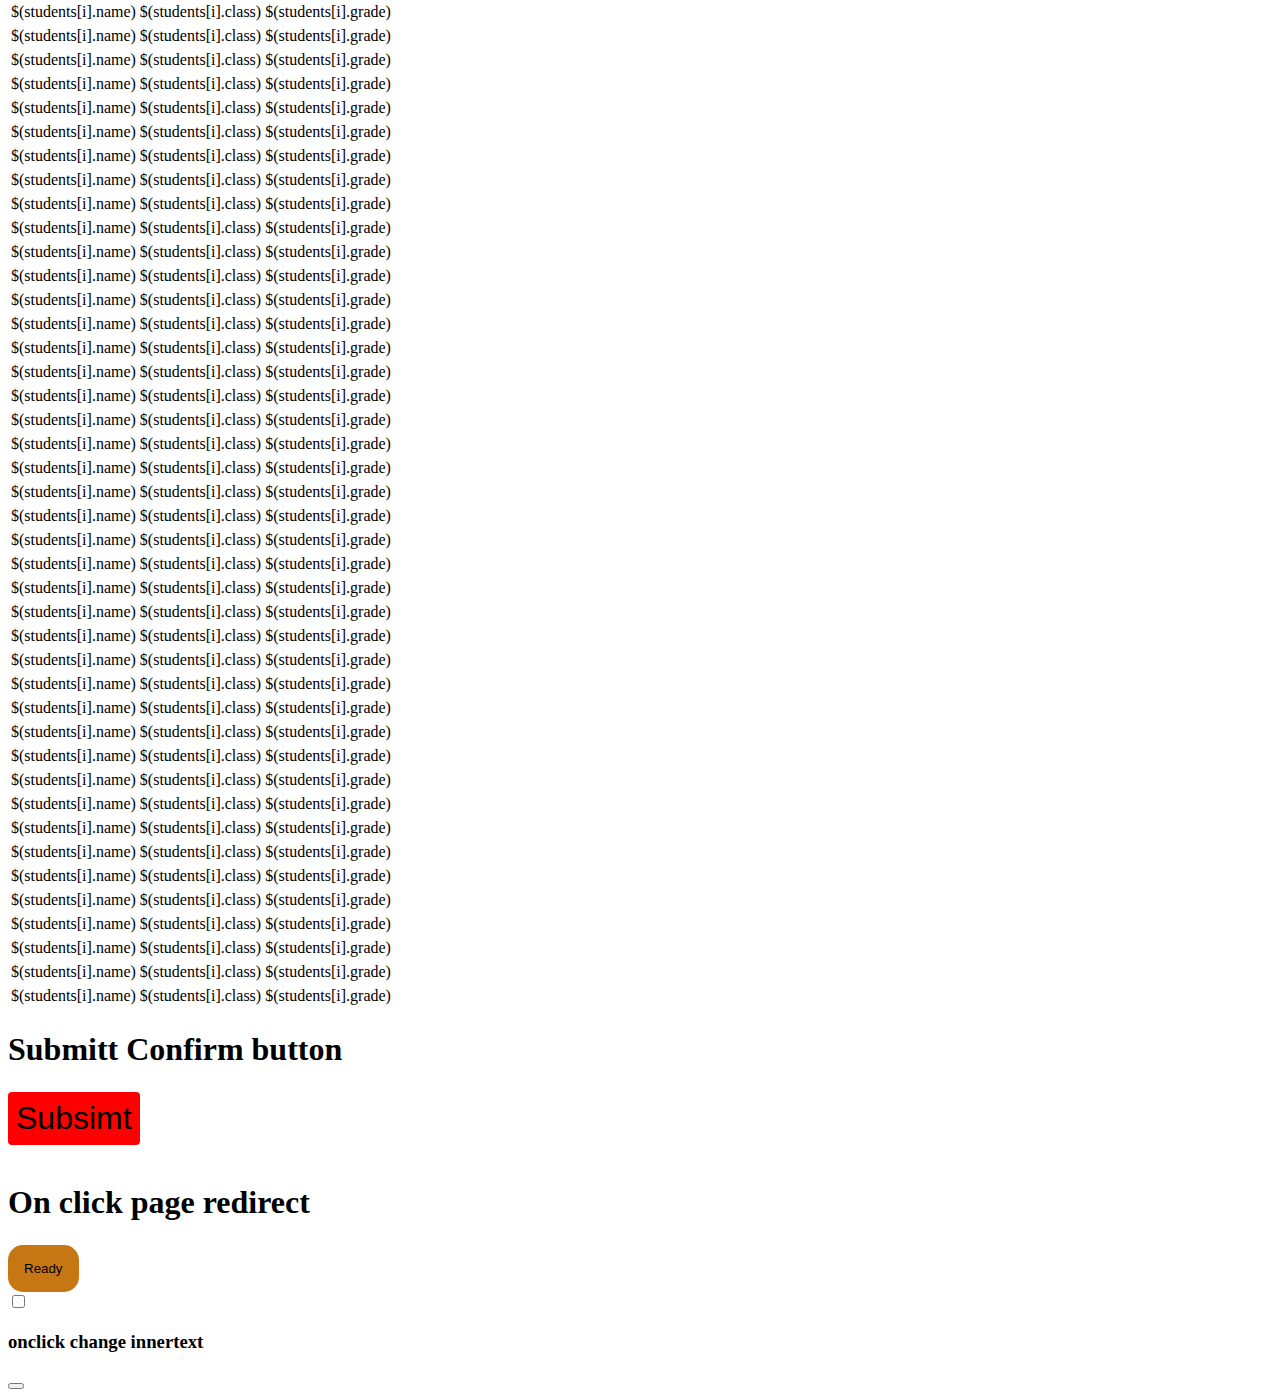
<file: life/life.html>
<!DOCTYPE html>
<html lang="en">
<head>
    <meta charset="UTF-8">
    <meta http-equiv="X-UA-Compatible" content="IE=edge">
    <meta name="viewport" content="width=device-width, initial-scale=1.0">
    <title>life hack</title>
    <link rel="stylesheet" href="/life/life.css">
</head>
<body>
  <div class="container">
    <div>
    <H2>JavaScript Made Easy</H2>
    <p>We can use the JS to increase the display <br>
    count on the screen with each button click</p>
  
    <b>Count <span id="count">0</span></b>
    <button id="button">Add</button>
  </div>
  <div id="root"></div>
  </div>
  
    <h3>Object to table</h3>
    <table class="table-box">
      <tr>
          <th>Name</th>
          <th>Class</th>
          <th>Grade</th>
     </tr>
     <tbody id="table">
      
     </tbody>
      
     </table>

     <h1>Submitt Confirm button</h1>
     <p id="result"></p>
     <button id="submit">Subsimt</button> <br> <br>
 
   <h1>On click page redirect</h1>
     <p id="ready"></p>
     <button id="btn">Ready</button> <br>

     <input type="checkbox">
     <h3 onclick="changeText(this)">onclick change innertext</h3>
     <button id=""></button>
<script src="/life/life.js"></script>
</body>
</html>
</file>
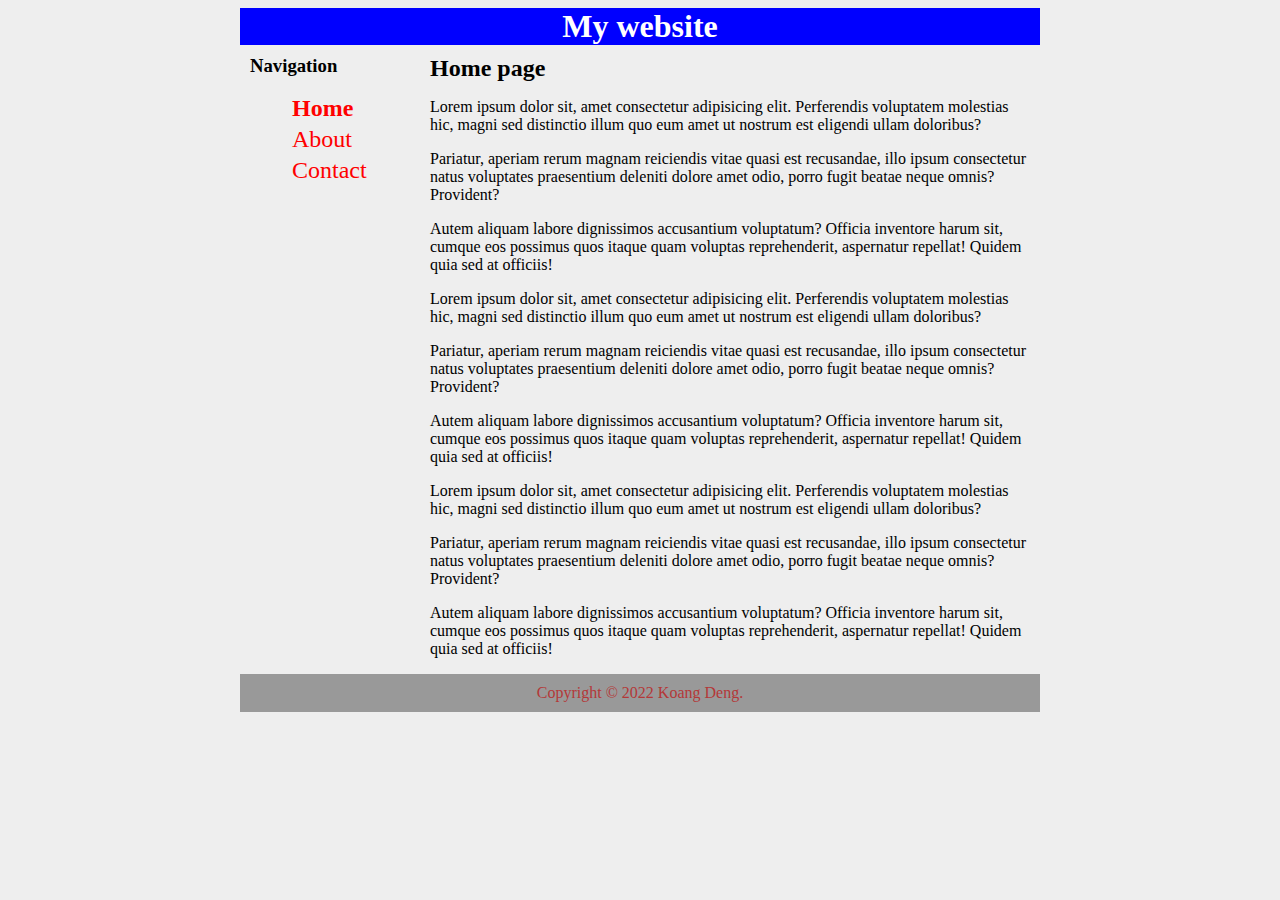
<file: My Website/web.html>
<!DOCTYPE html>
<html lang="en">
<head>
    <meta charset="UTF-8">
    <meta http-equiv="X-UA-Compatible" content="IE=edge">
    <meta name="viewport" content="width=device-width, initial-scale=1.0">
    <title>My website</title>
    <link rel="stylesheet" href="/My Website/web.css">
</head>
<body>
    <div id="container">
        <div id="header">
            <h1>My website</h1>

        </div>
        <div id="content">
            <div id="nav">
                  <h3>Navigation</h3>
                  <ul>
                      <li <a class="selected" href="">Home</a></li>
                      <li <a href="">About</a></li>
                      <li <a href="">Contact</a></li>
                  </ul>
             </div>

             <div id="main">
                 <h2>Home page</h2>
            <P>Lorem ipsum dolor sit, amet consectetur adipisicing 
            elit. Perferendis voluptatem molestias hic, magni sed distinctio illum 
            quo eum amet ut nostrum est eligendi ullam doloribus?</P>
            <P>Pariatur, aperiam rerum magnam reiciendis vitae quasi est recusandae, 
                illo ipsum consectetur natus voluptates praesentium deleniti dolore amet
             odio, porro fugit beatae neque omnis? Provident?</P>
            <P>Autem aliquam labore dignissimos accusantium voluptatum?
             Officia inventore harum sit, cumque eos possimus quos itaque
              quam voluptas reprehenderit, aspernatur repellat! Quidem quia sed at officiis!</P>

              <P>Lorem ipsum dolor sit, amet consectetur adipisicing 
                elit. Perferendis voluptatem molestias hic, magni sed distinctio illum 
                quo eum amet ut nostrum est eligendi ullam doloribus?</P>
                <P>Pariatur, aperiam rerum magnam reiciendis vitae quasi est recusandae, 
                    illo ipsum consectetur natus voluptates praesentium deleniti dolore amet
                 odio, porro fugit beatae neque omnis? Provident?</P>
                <P>Autem aliquam labore dignissimos accusantium voluptatum?
                 Officia inventore harum sit, cumque eos possimus quos itaque
                  quam voluptas reprehenderit, aspernatur repellat! Quidem quia sed at officiis!</P>
                  <P>Lorem ipsum dolor sit, amet consectetur adipisicing 
                    elit. Perferendis voluptatem molestias hic, magni sed distinctio illum 
                    quo eum amet ut nostrum est eligendi ullam doloribus?</P>
                    <P>Pariatur, aperiam rerum magnam reiciendis vitae quasi est recusandae, 
                        illo ipsum consectetur natus voluptates praesentium deleniti dolore amet
                     odio, porro fugit beatae neque omnis? Provident?</P>
                    <P>Autem aliquam labore dignissimos accusantium voluptatum?
                     Officia inventore harum sit, cumque eos possimus quos itaque
                      quam voluptas reprehenderit, aspernatur repellat! Quidem quia sed at officiis!</P>
            </div>

        </div>
        <div id="footer">
        Copyright &copy; 2022 Koang Deng.    
        
        </div>
    </div>
    
</body>
</html>
</file>
<file: css.css>
div{

}

.class {}

#ID {}

[atrr="name"] {}
#ID .class[attr="value"] {}
</file>
<file: First app with Mohamd/css.css>
/*div{
    border: 1px;
    color: rgb(143, 182, 216) solid;
}*/

.row{
    
    margin: 3px;
}

.col{
    
    margin: 5px;
}

#top-row{
    height: 50px;
    border: 1px #000 solid;
    background-color: #2F1E1E;

}

#second-row{
    min-height:500px;
}
 
#formdiv{
    width: 300px;
    height: 400px;
    padding-top: 200px;

}

#validationTextareaName{
    width: 300px;
    height: 48px;
    margin-bottom: 38px;

}

.form-label{
    font-family: 'Inter';
    font-style: normal;
    font-weight: 400;
    font-size: 14px;
    line-height: 28px;
    margin-bottom: 0px;
}

#validationTextareaDescription{
    width: 300px;
    height: 132px;
}

.link{
    font-family: 'Inter';
    font-style: normal;
    font-weight: 400;
    font-size: 32px;
    line-height: 39px;
    margin-right: 60px;
    color: #FFFFFF;

}

#btnSubmit{
    width: 57px;
    height: 48px;
    background-color:  #5E5BFF;
    margin-top: 30px;
    box-shadow: 2px 2px 5px black;

}

.vl {
    border-left: 1px solid #000000;
    height: 500px;
}

.GreyRectangles{
    width: 543px;
    height: 79px;
    background: #D9D9D9;
    margin-bottom: 10px;
}

#RectangleContainer{
    justify-content: center;
    align-items: center;
}

#descr{
    font-family: 'Inter';
    font-style: normal;
    font-weight: 300;
    font-size: 12px;
    line-height: 28px;
}

#name{
    font-family: 'Inter';
    font-style: normal;
    font-weight: 700;
    font-size: 12px;
    line-height: 28px;
}

#imageX{
    position: absolute;
    width: 26px;
    height: 28px;
    top: 5px;
    right: 5px;
}

#FirstGreyRectangle{
    position: relative;
}



.div1 {
    background-color:#D9D9D9;
}
.div2 {
    background-color: #ddf;
}

.div3 {
    width: 543px;
    height: 79px;
    background: #D9D9D9;
    margin-bottom: 10px;
    

}

#closeButton{
    position: relative;
    width: 20px;
    height: 20px;
    top: -17px;
    left: 513px;
    font-size: larger;
    display: flex;
    align-items: center;
    justify-content: center;
}

#checkbox1{
    position: relative;
    display: flex;
    width: 20px;
    height: 20px;
    left: 512px;
    top: 51px;
}
</file>
<file: todoapp/css.css>
/* div {
    border: 1px #e2eee2 solid;
} */

.row {
    border: 1px #000 dashed;
    margin: 3px;
}

.col {
    border: 1px red solid;
    margin: 5px;
}

#toprow {
    height: 50px;
}

#secondrow {
    height: 500px;
}

#formdiv {
    width: 300px;
    height: 400px;
}

.form-control {
    margin: 1px;
}
</file>
<file: draggable.css>
body {
    margin: 0;
    background-color: black;
}

.container {
    background-color: #333;
    padding: 1rem;
    margin-top: 1rem;
}

.draggable {
    padding: 1rem;
    background-color: aliceblue;
    border: 1px solid black;
    cursor: move;
} 

.draggable .dragging {
    opacity: .5;

}
</file>
<file: resp.css>
* {
    box-sizing: border-box;
    padding: 0;
    margin: 0; 
}

body {
    font-family: sans-serif;
}
nav {
    background: #222;
    padding: 5px 20px;
}
 
ul {
    list-style-type: none;
}

a {
    color: #fff;
    text-decoration: none;
}

a:hover{
    text-decoration: underline;
}

.menu li {
     font-size: 16px;
     padding: 15px 15px;
}

.menu li a {
    display: block;

}

.logo a{
    font-size: 20px;
}

.button.secondary {
    border-bottom: 1px #4444 solid;
}

/* Mobile Menu */

.menu{
    display: flex;
    flex-wrap: wrap;
    justify-content: space-between;
    align-items: center;
}

.toogle{
    order: 1;
}
 .item.button {
    order: 2;
 }
 
 .item{
    width: 100%;
    text-align: center;
    order: 3;
    display: none;
 }
 .item.active{
    display: block;
 }


.toggle {
    cursor: pointer;

}

.bars {
    background: #9999;
    display: inline-block;
    height: 2px;
    position: relative;
    width: 18px;
}

.bars::before, .bars::after {
    background: #9999;
    content: "";
    display: inline-block;
    height: 2px;
    position: absolute;
    width: 18px;
}

.bars::before{
    top: 5px;

}

.bars::after{
    top: -5px;
}


/* Tablet Menu */

@media all and (min-width:468px)
{
    .menu{
        justify-content: center;

    }
    .logo{
        flex: 1;
    }
    .item.button{
        width: auto;
        order: 1;
        display: block;
    }

    .toggle{
        order: 2;
    }

    .button.secondary{
        border: 0;
    }

    .button a{
        padding: 7px 15px;
        background: teal;
        border: 1px solid teal;
        border-radius: 50em;
    }

    .button.secondary a{
        background: transparent;
    }
    .button a:hover{
        transition: all .25s;
    }

    .button:not(.secondary) a:hover{
        background: #006d6d;
        border-color: #005959;
    }

    .button.secondary a:hover{
        color: #ddd;
    }
}

@media all and (min-width: 768px) {
    item{
        display: block;
        width: auto;
    }

    .toggle{
        display: none;
    }

    .logo{
        order: 0;
    }

    .item{
        order: 1;
    }

    .button{
        order: 2;
    }

    .menu li{
        padding: 15px 10px;

    }

    .menu li.button{
        padding-right: 0;
    }
}

#main {
    padding-top: 20px;
    justify-content: center;
    position: relative;
}

.h2 {
    font-size: 2rem;
    display: flex;
    justify-content: center;
    color: #fff;
    padding: 10px 10px;
    background: olivedrab;

}

.par {
    font-size: 2em;
    font-family: Arial, sans-serif;
    margin-top: 10px;
    margin-left: 20px;
    padding: 3px;
    color: rgb(255, 0, 149);
}

img {
    width: 50;
    height: 520px;
    margin: 10px 40px 40px 40px;
    display: inline-block;
    
}

.main {
    background: orange;
    width: 50%;
}
 
h3 {
    color: aqua;
    position: relative;
    justify-items: center;
}

.con {
    font: 1.5rem bold arial;
    color: #fff;
    margin: 10px 20px;
    flex: none;
}

#footer {
    font: 1.5rem'Courier New', Courier, monospace;
   margin: 20px 0 50px 20px;
    
}

input , textarea , button{
 background: rgb(20, 195, 201);
 font-weight: 100;
 margin-bottom:px;
}

button{
    width: 75px;
    height: 25px;
    border-radius: 20px;
}

button:hover{
    background: #fff;
    color: aqua;
}
</file>
<file: sup.css>
.navbar {
    justify-content: space between;
    background: #333;
    display: flex;
    color: #fff;
    align-items: center;
    
  }
  
  .brand-title {
    font-size: 1.5rem;
    margin: 1rem;
  }
  
  .navbar-links ul {
    margin: 0;
    padding: 0;
    display: flex;
  }
  
  .navbar-links li {
     list-style-type: none;
  }
  
  .navbar-links li a {
    text-decoration: none;
    color: #fff;
    padding: 1rem;
    display: block;
  }
  .navbar-links li:hover {
    background-color: #5555;
  }
  .toggle-button {
    position: absolute;
    top: .75rem;
    right: 1rem;
    display: none;
    flex-direction: column;
    justify-content: space between;
    width: 30px;
    height: 21;
  }
  
  .toggle-button .bar {
    height: 5px;
    width: 100%;
    background-color: #fff;
    border-radius: 10px;
  }
  
  @media (max-width: 400px) {
    .toggle-button {
      display: flex;
    }
    .navbar-links {
     display: none;
      width: 100%;
    }
    
  }
  
  .navbar {
    flex-direction: column;
    align-items: flex-start;
  }
  
  .navbar-links ul {
    display: flex;
    width: 100%;
    position: relative;
    flex-direction: column;
  }
  
  .navbar-links li {
    text-align: center
  }
  
  .navbar-links li a {
    padding: .5rem 1rem;
  }
  
  .navbar-links.active {
    display: flex;
  }
  #id {
    display: flex;
    position: center;
  }
  .well{
    background-color: red;
    width: 40%;
    margin-left: 20%;
    font: 2rem arial bold;
  }
  ul #menu{
    text-decoration: none;
    font-size: 2.5em;
    margin: 3px 4px;
    padding: 20px 20px
  }
  ul .main {
    font-size: 2em;
      color: orange;
    list-style-type: number;
    padding: 20px
  }
  .under-list{
    list-style-type: circle;
  }

  p {
    font: 2rem arial bold;
    color: gold;

  }
</file>
<file: life/life.css>
.container {
    display: flex;
    justify-content: center;
    align-items: center;
} 

h2{
    display: flex;
    justify-content: center;
    background-color: #000;
    color: aqua;
    font: 2rem Arial bold;
}

p{
    font: 1.5rem italic;
    color: #c77614;
}
#count{
    font-size: large;
    padding: 10px;
}
#button {

    color: #131012;
    width: 50px;
    border-color: #fff;
    cursor: pointer;
    /* transition: .3s */;
}
#button:hover{
    background-color: #000;
    color: #fff;
}

#submit {
    border: none;
    font-size: 2rem;
    cursor: pointer;
    padding: 8px;
    background: red;
    border-radius: 4px;
}

.confirmed {
    color: #fff;
    background-color: green ;
}

#btn {
    padding: 16px;
    border-radius: 15px;
    background: #c77614;
    border: none;
}
</file>
<file: My Website/web.css>
body {
    background-color: #EEE;
    font-weight: helvetica;
}

a {
    text-decoration: none;
    color: red;
}

h1, h2, h3 {
    margin: 0;
}

#container {
    background-color: #EEE;
    width: 800px;
    margin-left: auto;
    margin-right: auto;
}

#header {
    background-color: blue;
    color: white;
    text-align: center;
    text-align: center;
}

#content {
    padding: 10px;
}

#nav {
    width: 180px;
    float: left;
    font: bold;
}

#nav ul {
    list-style-type: none;
}
#nav ul li{
    color: red;
    padding: 2px;
    font: 1.5rem bold;
}

#nav .selected {
     font-weight: bold;
}

#main {
   width: 600px;
   float: right;
}

#footer {
    clear: both;
    padding: 10px;
    background-color: #999999;
    color: rgb(180, 56, 56);
    text-align: center;
}
</file>
